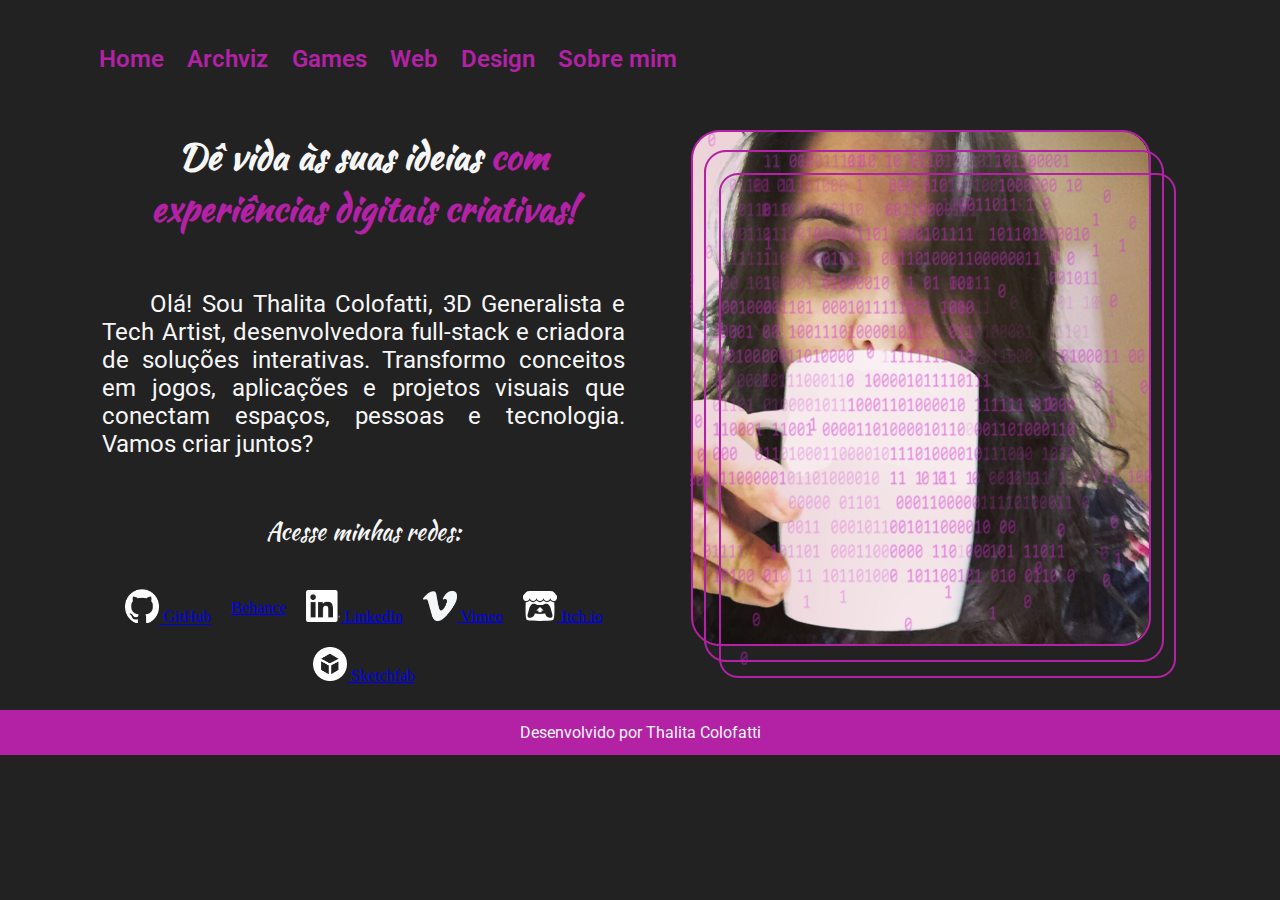
<file: index.html>
<!DOCTYPE html>
<html lang="pt-br">
<head>
    <meta charset="UTF-8">
    <meta http-equiv="X-UA-Compatible" content="IE=edge">
    <meta name="viewport" content="width=device-width, initial-scale=1.0">
    <title>Portfolio</title>
    <link rel="stylesheet" href="./styles/style.css">
</head>
<body>
    <header class="cabecalho">
        <nav class="cabecalho__menu">
            <a class="cabecalho__menu__link" href="index.html">Home</a>
            <a class="cabecalho__menu__link" href="archviz.html">Archviz</a>
            <a class="cabecalho__menu__link" href="games.html">Games</a>
            <a class="cabecalho__menu__link" href="web.html">Web</a>
            <a class="cabecalho__menu__link" href="design.html">Design</a>
            <a class="cabecalho__menu__link" href="about.html">Sobre mim</a>
        </nav>
    </header>
    <main class="apresentacao">
        <section class="apresentacao__conteudo">
            <h1 class="apresentacao__conteudo__titulo">
            Dê vida às suas ideias
            <strong class="titulo-destaque">com experiências digitais criativas!
            </strong></h1>
            <p class="apresentacao__conteudo__texto"> Olá! Sou Thalita Colofatti, 3D Generalista e Tech Artist, 
                desenvolvedora full-stack e criadora de soluções interativas. 
                    Transformo conceitos em jogos, aplicações e projetos visuais que 
                conectam espaços, pessoas e tecnologia. 
                Vamos criar juntos?</p>
            <h2 class="apresentacao__links__subtitulo">Acesse minhas redes:</h2>
            <div class="apresentacao__links">
                <a class="apresentacao__links__link" href="https://github.com/thalitacolofatti">
                    <img class="apresentacao__links__link__img" src="./assets/github-mark-white.png" alt="Logo Github">
                    GitHub
                </a>
                <a class="apresentacao__links__link" href="https://www.behance.net/thalitacolofatti">
                    Behance
                </a>
                <a class="apresentacao__links__link" href="https://www.linkedin.com/in/thalitaacb/">
                    <img class="apresentacao__links__link__img" src="./assets/InBug-White.png" alt="Logo LinkedIn">
                    LinkedIn
                </a>
                <a class="apresentacao__links__link" href="https://vimeo.com/thalitacolofatti">
                    <img class="apresentacao__links__link__img" src="./assets/logo-lettermark-white.png" alt="Logo Vimeo">
                    Vimeo
                </a>
                <a class="apresentacao__links__link" href="https://thalitacolofatti.itch.io/">
                    <img class="apresentacao__links__link__img" src="./assets/itchio-textless-white.svg" alt="Logo Itch.io">
                    Itch.io
                </a>
                <a class="apresentacao__links__link" href="https://sketchfab.com/thalitacolofatti">
                    <img class="apresentacao__links__link__img" src="./assets/sketchfab-logo-white.png" alt="Logo Sketchfab">
                    Sketchfab
                </a>
                <!-- <a class="apresentacao__links__link" href="https://www.artstation.com/thalitacolofatti">
                    <img class="apresentacao__links__link__img" src="./assets/ArtStation-logomark-dark.svg" alt="Logo Artstation">
                    Artstation
                </a> -->
            </div>
        </section>
        <img class="foto-perfil" src="./assets/T3471T4.png" alt="Foto da Thalita Colofatti">
    </main>
    <footer class="rodape">
        <p>Desenvolvido por Thalita Colofatti</p>
    </footer>
</body>
</html>
</file>
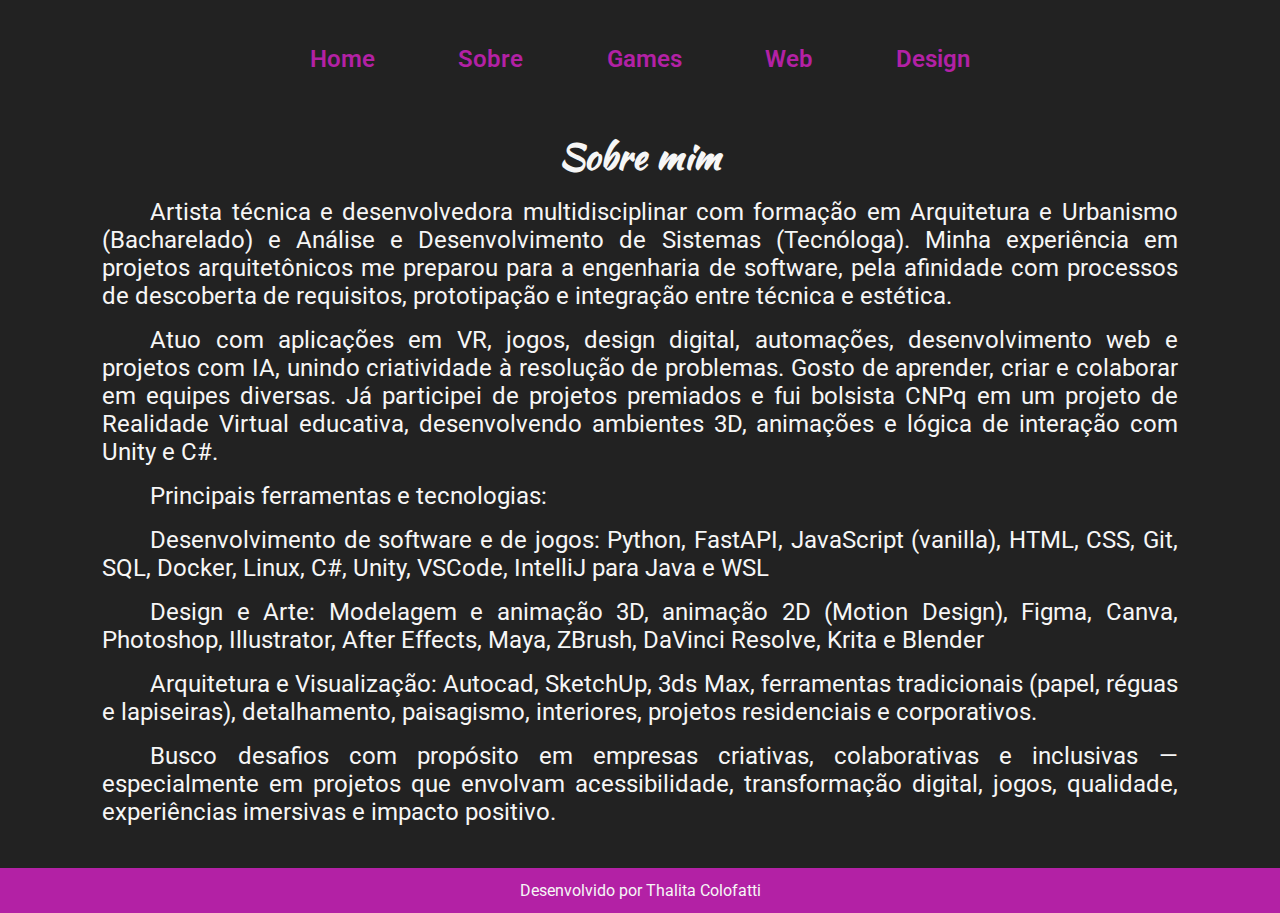
<file: about.html>
<!DOCTYPE html>
<html lang="pt-br">
<head>
    <meta charset="UTF-8">
    <meta http-equiv="X-UA-Compatible" content="IE=edge">
    <meta name="viewport" content="width=device-width, initial-scale=1.0">
    <title>Sobre mim</title>
    <link rel="stylesheet" href="./styles/style.css">
</head>
<body>
    <header class="cabecalho">
        <div class="cabecalho__container">
            <!-- Menu desktop -->
            <nav class="desktop__menu">
                <menu-list></menu-list>
            </nav>

            <!-- Menu mobile -->
            <details class="nav mobile__menu">
                <summary aria-label="Abrir menu">
                    <span class="burger" aria-hidden="true"><i></i></span>
                </summary>
                <div class="cabecalho__panel" role="menu" aria-label="Navegação principal">
                    <menu-list></menu-list>
                </div>
            </details>
        </div>
    </header>
    <main class="apresentacao">
        <section  >
            <h1 class="apresentacao__conteudo__titulo">Sobre mim</h1>
            <p class="apresentacao__conteudo__texto">Artista técnica e desenvolvedora multidisciplinar com formação em Arquitetura e Urbanismo (Bacharelado) e Análise e Desenvolvimento de Sistemas (Tecnóloga). Minha experiência em projetos arquitetônicos me preparou para a engenharia de software, pela afinidade com processos de descoberta de requisitos, prototipação e integração entre técnica e estética.</p>
            <p class="apresentacao__conteudo__texto">Atuo com aplicações em VR, jogos, design digital, automações, desenvolvimento web e projetos com IA, unindo criatividade à resolução de problemas. Gosto de aprender, criar e colaborar em equipes diversas. Já participei de projetos premiados e fui bolsista CNPq em um projeto de Realidade Virtual educativa, desenvolvendo ambientes 3D, animações e lógica de interação com Unity e C#.</p>
            <p class="apresentacao__conteudo__texto">Principais ferramentas e tecnologias:</p>
            <p class="apresentacao__conteudo__texto">Desenvolvimento de software e de jogos: Python, FastAPI, JavaScript (vanilla), HTML, CSS, Git, SQL, Docker, Linux, C#, Unity, VSCode, IntelliJ para Java e WSL</p>
            <p class="apresentacao__conteudo__texto">Design e Arte: Modelagem e animação 3D, animação 2D (Motion Design), Figma, Canva, Photoshop, Illustrator, After Effects, Maya, ZBrush, DaVinci Resolve, Krita e Blender</p>
            <p class="apresentacao__conteudo__texto">Arquitetura e Visualização: Autocad, SketchUp, 3ds Max, ferramentas tradicionais (papel, réguas e lapiseiras), detalhamento, paisagismo, interiores, projetos residenciais e corporativos.</p>
            <p class="apresentacao__conteudo__texto">Busco desafios com propósito em empresas criativas, colaborativas e inclusivas — especialmente em projetos que envolvam acessibilidade, transformação digital, jogos, qualidade, experiências imersivas e impacto positivo.</p>
        </section>
    </main>
    <footer class="rodape">
        <p>Desenvolvido por Thalita Colofatti</p>
    </footer>
    <script src="menu.js"></script>
</body>
</html>
</file>
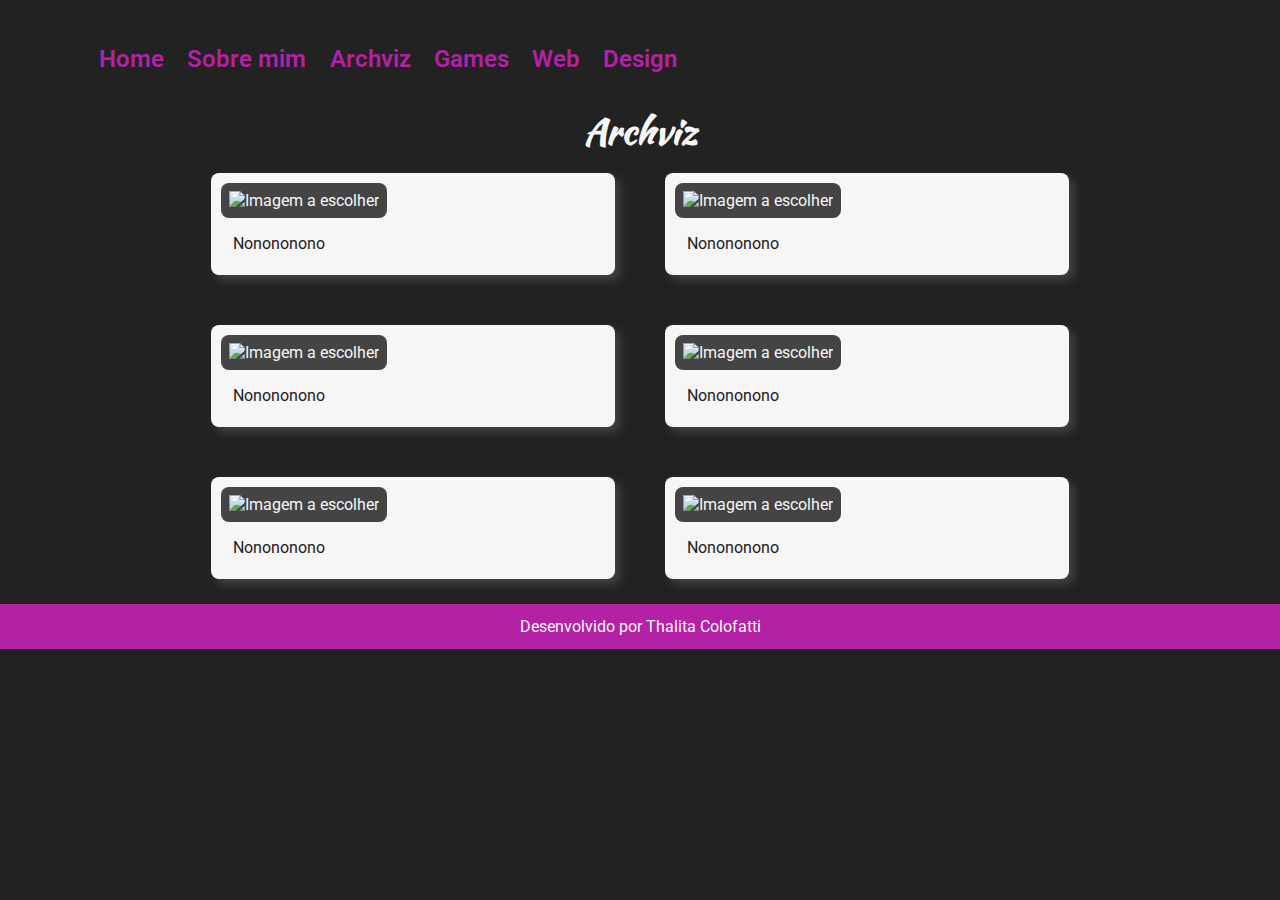
<file: archviz.html>
<!DOCTYPE html>
<html lang="en">
<head>
    <meta charset="UTF-8">
    <meta http-equiv="X-UA-Compatible" content="IE=edge">
    <meta name="viewport" content="width=device-width, initial-scale=1.0">
    <title>Archviz</title>
    <link rel="stylesheet" href="./styles/style.css">
</head>
<body>
    <header class="cabecalho">
        <nav class="cabecalho__menu">
            <a class="cabecalho__menu__link" href="index.html">Home</a>
            <a class="cabecalho__menu__link" href="about.html">Sobre mim</a>
            <a class="cabecalho__menu__link" href="archviz.html">Archviz</a>
            <a class="cabecalho__menu__link" href="games.html">Games</a>
            <a class="cabecalho__menu__link" href="web.html">Web</a>
            <a class="cabecalho__menu__link" href="design.html">Design</a>
        </nav>
    </header>
    <main class="apresentacao__cartoes">
        <section>
            <h1 class="apresentacao__conteudo__titulo">Archviz</h1>
            <div class="cartoes">
                <div class="cartao">
                    <img class="imagem__cartao" alt="Imagem a escolher">
                    <p class="legenda__imagem__cartao">Nonononono</p>
                </div>
                <div class="cartao">
                    <img class="imagem__cartao" alt="Imagem a escolher">
                    <p class="legenda__imagem__cartao">Nonononono</p>
                </div>
                <div class="cartao">
                    <img class="imagem__cartao" alt="Imagem a escolher">
                    <p class="legenda__imagem__cartao">Nonononono</p>
                </div>
                <div class="cartao">
                    <img class="imagem__cartao" alt="Imagem a escolher">
                    <p class="legenda__imagem__cartao">Nonononono</p>
                </div>
                <div class="cartao">
                    <img class="imagem__cartao" alt="Imagem a escolher">
                    <p class="legenda__imagem__cartao">Nonononono</p>
                </div>
                <div class="cartao">
                    <img class="imagem__cartao" alt="Imagem a escolher">
                    <p class="legenda__imagem__cartao">Nonononono</p>
                </div>
            </div>
        </section>
        
    </main>
    <footer class="rodape">
        <p>Desenvolvido por Thalita Colofatti</p>
    </footer>
</body>
</html>
</file>
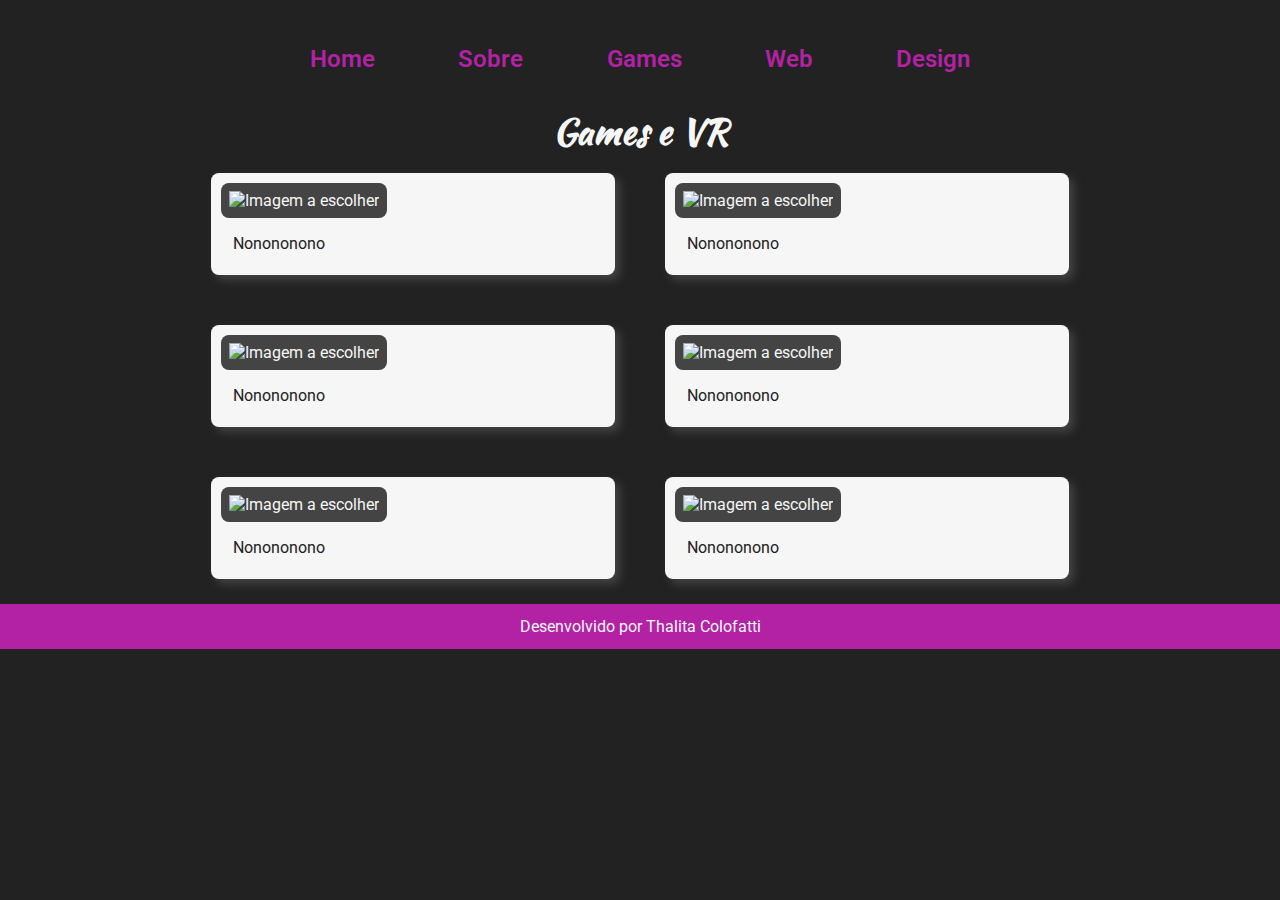
<file: games.html>
<!DOCTYPE html>
<html lang="en">
<head>
    <meta charset="UTF-8">
    <meta http-equiv="X-UA-Compatible" content="IE=edge">
    <meta name="viewport" content="width=device-width, initial-scale=1.0">
    <title>Games e VR</title>
    <link rel="stylesheet" href="./styles/style.css">
</head>
<body>
    <header class="cabecalho">
        <div class="cabecalho__container">
            <!-- Menu desktop -->
            <nav class="desktop__menu">
                <menu-list></menu-list>
            </nav>

            <!-- Menu mobile -->
            <details class="nav mobile__menu">
                <summary aria-label="Abrir menu">
                    <span class="burger" aria-hidden="true"><i></i></span>
                </summary>
                <div class="cabecalho__panel" role="menu" aria-label="Navegação principal">
                    <menu-list></menu-list>
                </div>
            </details>
        </div>
    </header>
    <main class="apresentacao__cartoes">
        <section>
            <h1 class="apresentacao__conteudo__titulo">Games e VR</h1>
            <div class="cartoes">
                <div class="cartao">
                    <img class="imagem__cartao" alt="Imagem a escolher">
                    <p class="legenda__imagem__cartao">Nonononono</p>
                </div>
                <div class="cartao">
                    <img class="imagem__cartao" alt="Imagem a escolher">
                    <p class="legenda__imagem__cartao">Nonononono</p>
                </div>
                <div class="cartao">
                    <img class="imagem__cartao" alt="Imagem a escolher">
                    <p class="legenda__imagem__cartao">Nonononono</p>
                </div>
                <div class="cartao">
                    <img class="imagem__cartao" alt="Imagem a escolher">
                    <p class="legenda__imagem__cartao">Nonononono</p>
                </div>
                <div class="cartao">
                    <img class="imagem__cartao" alt="Imagem a escolher">
                    <p class="legenda__imagem__cartao">Nonononono</p>
                </div>
                <div class="cartao">
                    <img class="imagem__cartao" alt="Imagem a escolher">
                    <p class="legenda__imagem__cartao">Nonononono</p>
                </div>
            </div>
        </section>
    </main>
    <footer class="rodape">
        <p>Desenvolvido por Thalita Colofatti</p>
    </footer>
    <script src="menu.js"></script>
</body>
</html>
</file>
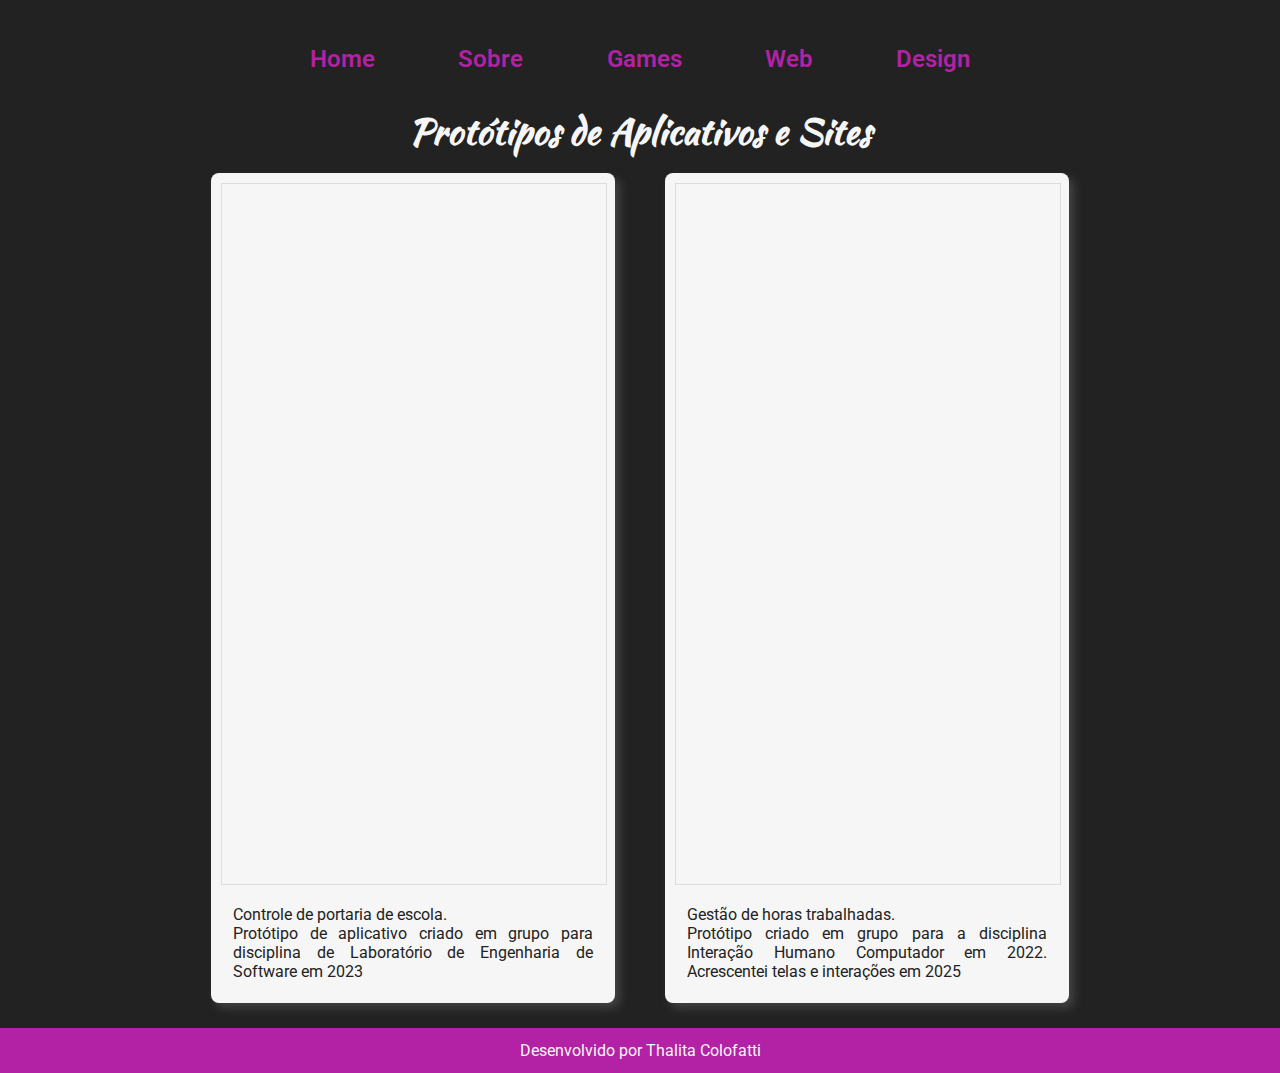
<file: web.html>
<!DOCTYPE html>
<html lang="en">
<head>
    <meta charset="UTF-8">
    <meta http-equiv="X-UA-Compatible" content="IE=edge">
    <meta name="viewport" content="width=device-width, initial-scale=1.0">
    <title>Protótipos de Aplicativos e Sites</title>
    <link rel="stylesheet" href="./styles/style.css">
</head>
<body>
    <header class="cabecalho">
        <div class="cabecalho__container">
            <!-- Menu desktop -->
            <nav class="desktop__menu">
                <menu-list></menu-list>
            </nav>

            <!-- Menu mobile -->
            <details class="nav mobile__menu">
                <summary aria-label="Abrir menu">
                    <span class="burger" aria-hidden="true"><i></i></span>
                </summary>
                <div class="cabecalho__panel" role="menu" aria-label="Navegação principal">
                    <menu-list></menu-list>
                </div>
            </details>
        </div>
    </header>
    <main class="apresentacao__cartoes">
        <section>
            <h1 class="apresentacao__cartoes__titulo">Protótipos de Aplicativos e Sites</h1>
            <div class="cartoes">
                <div class="cartao">
                    <div class="prototipo__figma">
                        <iframe class="prototipo__figma_iframe" src="https://embed.figma.com/proto/nM8FDvvr6Li4b77QKMpHia/Prototipo-Lab-ESW?node-id=221-416&p=f&scaling=scale-down&content-scaling=fixed&page-id=0%3A1&starting-point-node-id=221%3A416&embed-host=share" allowfullscreen></iframe>
                    </div>
                    <p class="legenda__imagem__cartao">Controle de portaria de escola. 
                    <br> Protótipo de aplicativo criado em grupo para disciplina de Laboratório de Engenharia de Software em 2023
                    </p>
                </div>
                <div class="cartao">
                    <div class="prototipo__figma">
                        <iframe class="prototipo__figma_iframe" src="https://embed.figma.com/proto/fPuIm1p5Wwc5hAbodbr2uT/interfaces?node-id=2-2&p=f&scaling=scale-down&content-scaling=fixed&page-id=0%3A1&starting-point-node-id=20%3A482&show-proto-sidebar=1&embed-host=share" allowfullscreen></iframe>
                    </div>
                    <p class="legenda__imagem__cartao">Gestão de horas trabalhadas.
                    <br>Protótipo criado em grupo para a disciplina Interação Humano Computador em 2022. Acrescentei telas e interações em 2025</p>
                </div>
                <!-- <div class="cartao">
                    <img class="imagem__cartao" alt="Imagem a escolher">
                    <p class="legenda__imagem__cartao">Projeto em construção</p>
                </div> -->
                <!-- <div class="cartao">
                    <img class="imagem__cartao" alt="Imagem a escolher">
                    <p class="legenda__imagem__cartao">Nonononono</p>
                </div> -->
                <!-- <div class="cartao">
                    <img class="imagem__cartao" alt="Imagem a escolher">
                    <p class="legenda__imagem__cartao">Nonononono</p>
                </div> -->
                <!-- <div class="cartao">
                    <img class="imagem__cartao" alt="Imagem a escolher">
                    <p class="legenda__imagem__cartao">Nonononono</p>
                </div> -->
            </div>
        </section>
    </main>
    <footer class="rodape">
        <p>Desenvolvido por Thalita Colofatti</p>
    </footer>
    <script src="menu.js"></script>
</body>
</html>
</file>
<file: styles/style.css>
@import url('https://fonts.googleapis.com/css2?family=Kaushan+Script&family=Roboto:ital,wght@0,100..900;1,100..900&display=swap');

:root {
    --cor-primaria: #222222; 
    --cor-secundaria: #F6F6F6; 
    --cor-terciaria: #b321a5; 
    --cor-hover: #a71398b6; 
    --cor-inativa: #444444;  

    --fonte-primaria: 'Kaushan Script', cursive;
    --fonte-secundaria: 'Roboto', sans-serif;
    --fonte-tamanho-titulo: 2.25rem;
    --fonte-tamanho-texto-comum: 1.5rem;
    --fonte-tamanho-texto-menor: 1rem;
}

* {
    margin: 0;
    padding: 0;
}

body {
    box-sizing: border-box;
    background-color: var(--cor-primaria);
    color: var(--cor-secundaria);
}

/* Header */
.cabecalho {
    padding: 3% 7% 0% 7%;
}

.cabecalho__container {
    display: flex;
    justify-content: center;
    align-items: center;
    gap: 1rem;
} 

/* comuns ao desktop e mobile */
.cabecalho__menu__lista {
    display: flex; 
    gap: 4rem; 
    list-style: none; 
}

.cabecalho__menu__link {
    display: inline-flex;
    align-items: center;
    justify-content: center;
    font-family: var(--fonte-secundaria);
    font-size: var(--fonte-tamanho-texto-comum);
    font-weight: 600;
    color: var(--cor-terciaria);
    text-align: center;
    text-decoration: none;
    padding: .4rem .6rem; 
    gap: .4rem;
}

.cabecalho__menu__link:hover, .cabecalho__menu__link:focus-visible {
    color: var(--cor-hover);
    outline: none;
}

.desktop__menu { 
    display: block; 
}

.mobile__menu { 
    display: none; 
}

.apresentacao {
    padding: 4% 8% 2%;
    display: flex;
    align-items: flex-start;
    gap: 6%;
}

.apresentacao__conteudo {
    width: 84%;
    display: flex;
    flex-direction: column;
    gap: 40px;
}

.apresentacao__conteudo__titulo {
    font-size: var(--fonte-tamanho-titulo);
    font-family: var(--fonte-primaria);
    text-align: center;
    padding-bottom: 1rem;
}

.titulo-destaque {
    color: var(--cor-terciaria);
}

.apresentacao__conteudo__texto {
    font-size: var(--fonte-tamanho-texto-comum);
    font-family: var(--fonte-secundaria);
    text-align: justify;
    text-indent: 2em;
    padding-bottom: 1rem;;
}

.apresentacao__links__subtitulo {
    margin: 0 auto;
    max-width: 72%;
    font-family: var(--fonte-primaria);
    font-weight: 400;
    font-size: var(--fonte-tamanho-texto-comum);
    text-align: center;
}

.apresentacao__links {
    display: flex;
    flex-wrap: wrap;
    justify-content: center;
    align-items: center;
    gap: 20px;
}

.apresentacao__links__navegacao {
    display: flex;
    justify-content: center;
    gap: 16px;
    border: 2px solid var(--cor-terciaria);
    width: 220px;
    text-align: center;
    border-radius: 8px;
    font-size: var(--fonte-tamanho-texto-comum);
    font-weight: 600;
    font-family: var(--fonte-secundaria);
    padding: 21.5px 0;
    text-decoration: none;
    color: var(--cor-secundaria);
}

.apresentacao__links__link:hover {
    background-color: var(--cor-hover);
}

.apresentacao__links__link__img {
    width: 34px;
}

.apresentação__imagem {
    width: 20%;
    display: flex;
    align-content: flex-start;
}

.apresentacao__cartoes {
    padding: 2% 0%;
    display: flex;
    justify-content: center;
}

.apresentacao__cartoes__titulo {
    font-size: var(--fonte-tamanho-titulo);
    font-family: var(--fonte-primaria);
    text-align: center;
    padding-bottom: 1rem;
}

.cartoes__subtitulo {
    font-family: var(--fonte-primaria);
    font-weight: 400;
    font-size: var(--fonte-tamanho-texto-comum);
    text-align: center;
    padding-bottom: 1rem;
}

.cartoes {
    display: flex;
    flex-direction: row;
    flex-wrap: wrap;
    justify-content: center;
    align-items: start;
    padding: 0% 0%;
    gap: 50px;
}

.cartao {
    flex: 0 0 400px;
    min-width: 400px;
    max-width: 400px;
    padding: 2px;
    background-color: var(--cor-secundaria);
    border-radius: 8px;
    box-shadow: 5px 5px 10px var(--cor-inativa);
}

.imagem__cartao {
    background-color: var(--cor-inativa);
    height: 110px;
    margin: 2%;
    padding: 2%;
    border-radius: 8px;
    text-align: center;
    align-content: center;
    font-family: var(--fonte-secundaria);
}

.div__cartao {
    position: relative;
    margin: 8px;
    padding: 56.25% 0 0 0;
    z-index: 100;
}

.prototipo__figma {
    position: relative;
    margin: 8px;
    z-index: 3;
}

.prototipo__figma_iframe{
    border: 1px solid rgba(0, 0, 0, 0.1);
    width: 100%; 
    height: 700px;
}

.div__cartao__iframe {
    position: absolute;
    top: 0;
    left: 0;
    width: 100%;
    height: 100%;
    border: none;
    z-index: 2;
}

.legenda__imagem__cartao {
    padding: 2% 5% 5%;
    color: var(--cor-primaria);
    font-family: var(--fonte-secundaria);
    font-size: var(--fonte-tamanho-texto-menor);
    font-weight: 400;
    text-align: justify;
}

.link_legendas {
    text-decoration: none;
    color: var(--cor-terciaria);
}

.link_legendas:hover, .link_legendas:active, .link_legendas:focus-visible {
    color: var(--cor-hover);
}

.rodape {
    padding: 1%;
    color: var(--cor-secundaria);
    background-color: var(--cor-terciaria);
    text-align: center;
    font-family: var(--fonte-secundaria);
    font-size: var(--fonte-tamanho-texto-menor);
    font-weight: 400;
}

@media (max-width: 1200px) { 
    .cabecalho {
        padding: 8% 8% 1% 0%;
    }

    .cabecalho__container {
        justify-content: right;
    }

    .desktop__menu { 
        display: none; 
    }

    .mobile__menu { 
        display: block; 
        position: relative;
    }

    summary {
        list-style: none; /* remove o triangulo padrão */
        display: inline-flex; 
        align-items: center; 
        justify-content: center;
        cursor: pointer; 
        padding: .6rem .8rem; 
        border-radius: .5rem;
        border: 1px solid color-mix(in oklab, var(--cor-inativa) 35%, transparent);
        background: color-mix(in oklab, var(--cor-hover) 70%, transparent);
        user-select: none;
        transition: box-shadow .2s ease, border-color .2s ease, background .2s ease;
        gap: .75rem;
    }

    summary:focus-visible {
        outline: none;
        box-shadow: 0 0 0 3px color-mix(in oklab, var(--cor-hover) 60%, transparent);
        border-color: var(--cor-hover);
    }

    .burger { 
        width: 22px; 
        height: 18px; 
        position: relative; 
        display: inline-block; 
    }

    .burger i, .burger::before, .burger::after {
        content: ""; 
        position: absolute; 
        left: 0; 
        right: 0; 
        height: 2px; 
        border-radius: 999px; 
        background: var(--cor-secundaria);
        transition: transform .3s ease, opacity .2s ease, top .3s ease, bottom .3s ease;
    }
    .burger i { 
        top: 8px; 
    }
    .burger::before { 
        top: 0; 
    }
    .burger::after { 
        bottom: 0; 
    }

    /* O dropdown modal do menu */
    .cabecalho__panel {
        display: none; /* alterado por ultimo */
        position: absolute; 
        right: 0; 
        top: calc(100% + .6rem);
        width: min(86vw, 320px);
        flex-direction: column;
        background: color-mix(in oklab, var(--cor-primaria) 95%, black 0%);
        border: 2px solid color-mix(in oklab, var(--cor-inativa) 75%, transparent);
        border-radius: 1rem; 
        overflow: clip;
        box-shadow: 0 20px 50px rgb(0 0 0 / .85);
        /* animação */
        transform-origin: 100% 0%;
        opacity: 0; 
        pointer-events: none;
        translate: 0 -10px; 
        scale: .98;
        transition: opacity .18s ease, translate .18s ease, scale .18s ease;
        z-index: 9999;
    }

    /* Esconde o modal do menu por padrão usando o [open] state */
    details.nav:not([open]) .cabecalho__panel { 
        display: block; 
        opacity: 0; 
        pointer-events: none; 
    }

    /* Quando abre */
    details[open] .cabecalho__panel { 
        display: flex; /* alterado por ultimo */
        opacity: 1; 
        pointer-events: auto;
        translate: 0 0; 
        scale: 1; 
    }

    /* Animação que muda o menu burguer para um 'X' quando aberto */
    details[open] .burger::before { 
        top: 8px; 
        transform: rotate(45deg); 
    }

    details[open] .burger::after { 
        bottom: auto; top: 8px; 
        transform: rotate(-45deg); 
    }

    details[open] .burger i { 
        opacity: 0; 
        transform: translateX(-4px); 
    }

    .cabecalho__menu__lista {
        /* display: block; */
        flex-direction: column;
        /* margin: 0;  */
        gap: .5rem;
        padding: .5rem; 
        list-style: none; 
        
    }
    
    .cabecalho__menu__link {
        display: block; 
        padding: .85rem 1rem; 
        border-radius: .75rem;
        color: var(--cor-terciaria); 
        text-decoration: none; 
        font-weight: 600;
        letter-spacing: .2px;
    }

    .cabecalho__menu__link:active, .cabecalho__menu__link:focus-visible {
        color: var(--cor-secundaria);
        background: color-mix(in oklab, var(--cor-hover) 35%, black 0%);;
        outline: none;
    }

    .apresentacao {
        padding: 9%;
        align-items: center;
        justify-content: space-between;
        flex-direction: column-reverse;
    }

    .apresentacao__conteudo {
        width: auto;
        display: flex;
        flex-direction: column;
        gap: 40px;
    }

    .apresentação__imagem {
        padding-bottom: 3%;
        width: 200px;
    }

   .apresentacao__links {
        display: flex;
        flex-wrap: wrap;
        justify-content: center;
        align-items: center;
        padding: 0% 0% 8%;
        gap: 20px;
    }

    .cartoes {
        flex-wrap: wrap;
    }
}

/* Preferencia de movimentos reduzidos */
@media (prefers-reduced-motion: reduce) {
    .panel, .burger i, .burger::before, .burger::after { 
        transition: none; 
    }
}
</file>
